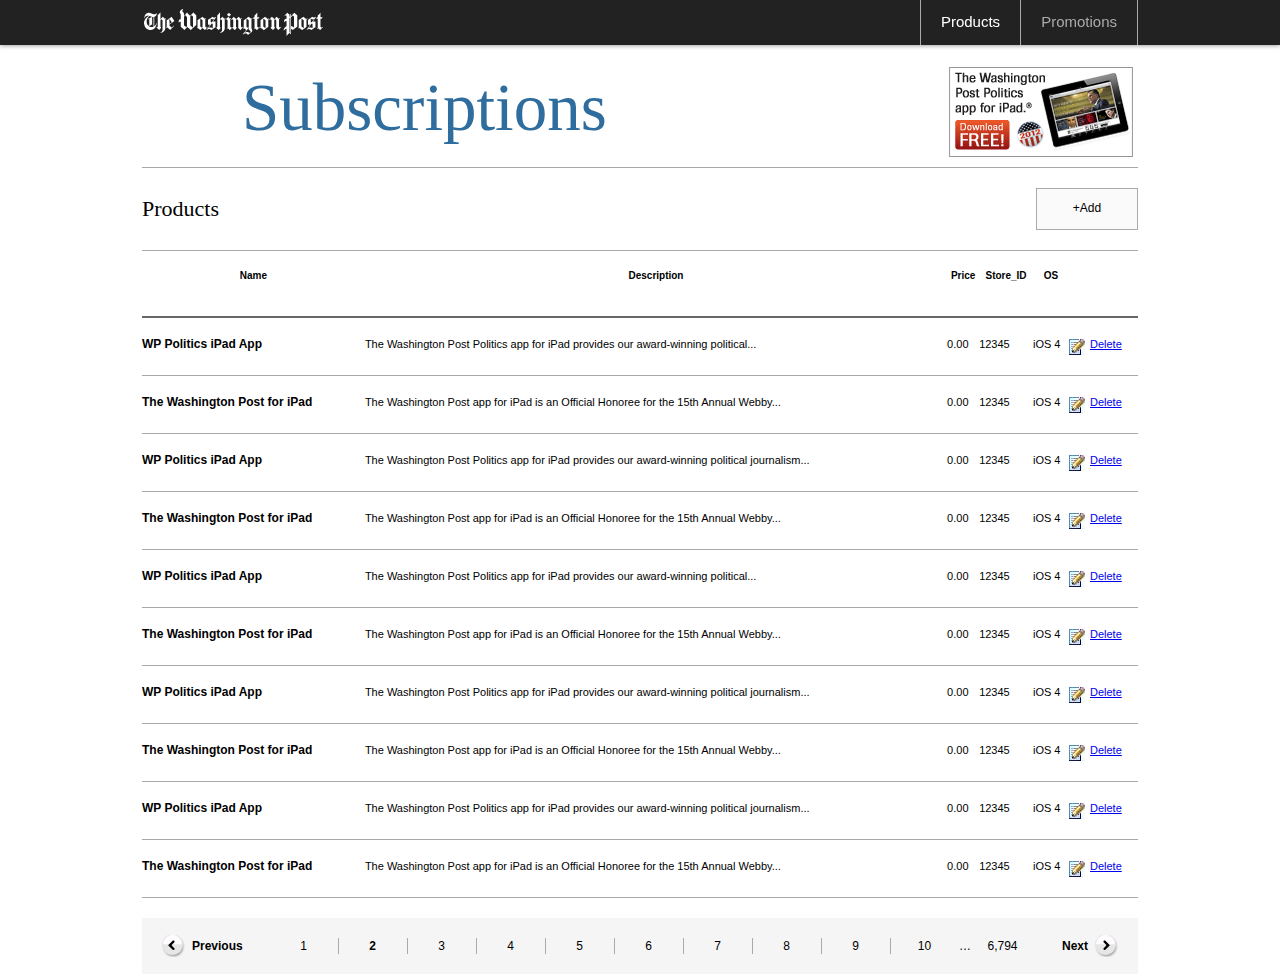
<file: index.html>
<!DOCTYPE html>
<html lang="en">
<head>
	<meta charset="utf-8" />
	<!-- <meta name="viewport" content="width=device-width, initial-scale=1, maximum-scale=1"> -->
	<title>Subscriptions</title>

	<link rel="stylesheet" type="text/css" href="assets/css/reset.css" />
	<link rel="stylesheet" type="text/css" href="assets/css/screen.css" />
	
	<!--[if IE]>
		<script src="http://html5shiv.googlecode.com/svn/trunk/html5.js"></script>
	<![endif]-->
	<script type="text/javascript" src="https://ajax.googleapis.com/ajax/libs/jquery/1.7.2/jquery.min.js"></script>
	<script type="text/javascript" src="assets/js/app.js"></script>
</head>
<body id="home">
	<div class="container">
		<header>
			<div>
				<h1>WashPost Recommends:</h1>
				<ul>
					<li class="selected"><a href="#">Products</a></li>
					<li><a href="#">Promotions</a></li>
				</ul>
			</div>
		</header>
		<hgroup>
			<div class="WPpre"></div>
			<h2>Subscriptions</h2>
			<img src="assets/img/wapo_electapp_184x90v2.png" alt="" />
		</hgroup>
		<section>
			<h3>Products</h3>
			<a href="#" class="button">+Add</a>
			<table>
				<thead>
					<tr>
						<th>Name</th>
						<th>Description </th>
						<th>Price</th>
						<th>Store_ID</th>
						<th>OS</th>
						<th></th>
					</tr>
				</thead>
				<tbody>
					<tr>
						<td>WP Politics iPad App</td>
						<td>
							The Washington Post Politics app for iPad provides our award-winning political...
						</td>
						<td>0.00</td>
						<td>12345</td>
						<td>iOS 4</td>
						<td class="actions">
							<a href="#" class="edit">Edit</a>
							<a href="#" class="delete">Delete</a>
						</td>
					</tr>
					<tr class="alt">
						<td>The Washington Post for iPad</td>
						<td>
							The Washington Post app for iPad is an Official Honoree for the 15th Annual Webby...
						</td>
						<td>0.00</td>
						<td>12345</td>
						<td>iOS 4</td>
						<td class="actions">
							<a href="#" class="edit">Edit</a>
							<a href="#" class="delete">Delete</a>
						</td>
					</tr>
					<tr>
						<td>WP Politics iPad App</td>
						<td>
							The Washington Post Politics app for iPad provides our award-winning political journalism...
						</td>
						<td>0.00</td>
						<td>12345</td>
						<td>iOS 4</td>
						<td class="actions">
							<a href="#" class="edit">Edit</a>
							<a href="#" class="delete">Delete</a>
						</td>
					</tr>
					<tr class="alt">
						<td>The Washington Post for iPad</td>
						<td>
							The Washington Post app for iPad is an Official Honoree for the 15th Annual Webby...
						</td>
						<td>0.00</td>
						<td>12345</td>
						<td>iOS 4</td>
						<td class="actions">
							<a href="#" class="edit">Edit</a>
							<a href="#" class="delete">Delete</a>
						</td>
					</tr>
										<tr>
						<td>WP Politics iPad App</td>
						<td>
							The Washington Post Politics app for iPad provides our award-winning political...
						</td>
						<td>0.00</td>
						<td>12345</td>
						<td>iOS 4</td>
						<td class="actions">
							<a href="#" class="edit">Edit</a>
							<a href="#" class="delete">Delete</a>
						</td>
					</tr>
					<tr class="alt">
						<td>The Washington Post for iPad</td>
						<td>
							The Washington Post app for iPad is an Official Honoree for the 15th Annual Webby...
						</td>
						<td>0.00</td>
						<td>12345</td>
						<td>iOS 4</td>
						<td class="actions">
							<a href="#" class="edit">Edit</a>
							<a href="#" class="delete">Delete</a>
						</td>
					</tr>
					<tr>
						<td>WP Politics iPad App</td>
						<td>
							The Washington Post Politics app for iPad provides our award-winning political journalism...
						</td>
						<td>0.00</td>
						<td>12345</td>
						<td>iOS 4</td>
						<td class="actions">
							<a href="#" class="edit">Edit</a>
							<a href="#" class="delete">Delete</a>
						</td>
					</tr>
					<tr class="alt">
						<td>The Washington Post for iPad</td>
						<td>
							The Washington Post app for iPad is an Official Honoree for the 15th Annual Webby...
						</td>
						<td>0.00</td>
						<td>12345</td>
						<td>iOS 4</td>
						<td class="actions">
							<a href="#" class="edit">Edit</a>
							<a href="#" class="delete">Delete</a>
						</td>
					</tr>
					<tr>
						<td>WP Politics iPad App</td>
						<td>
							The Washington Post Politics app for iPad provides our award-winning political journalism...
						</td>
						<td>0.00</td>
						<td>12345</td>
						<td>iOS 4</td>
						<td class="actions">
							<a href="#" class="edit">Edit</a>
							<a href="#" class="delete">Delete</a>
						</td>
					</tr>
					<tr class="alt">
						<td>The Washington Post for iPad</td>
						<td>
							The Washington Post app for iPad is an Official Honoree for the 15th Annual Webby...
						</td>
						<td>0.00</td>
						<td>12345</td>
						<td>iOS 4</td>
						<td class="actions">
							<a href="#" class="edit">Edit</a>
							<a href="#" class="delete">Delete</a>
						</td>
					</tr>
				</tbody>
			</table>
			<div id="pagination" class="wp-row margin-right">
				<a href="#" class="prev" rel="1">Previous</a>
				<div>
					<span class="first"><a rel="1" href="#" class="">1</a></span>
					<span><a rel="2" href="#" class="current">2</a></span>
					<span><a rel="3" href="#" class="">3</a></span>
					<span><a rel="4" href="#" class="">4</a></span>
					<span><a rel="5" href="#" class="">5</a></span>
					<span><a rel="6" href="#" class="">6</a></span>
					<span><a rel="7" href="#" class="">7</a></span>
					<span><a rel="8" href="#" class="">8</a></span>
					<span><a rel="9" href="#" class="">9</a></span>
					<span><a rel="10" href="#" class="">10</a></span>
					<span class="space">&hellip;</span>
					<span class="first "><a rel="6794" href="" class="end">6,794</a></span>
				</div>
				<a href="#" class="next" rel="3">Next</a>
			</div>
		</section>
	</div>
</body>
</html>
</file>
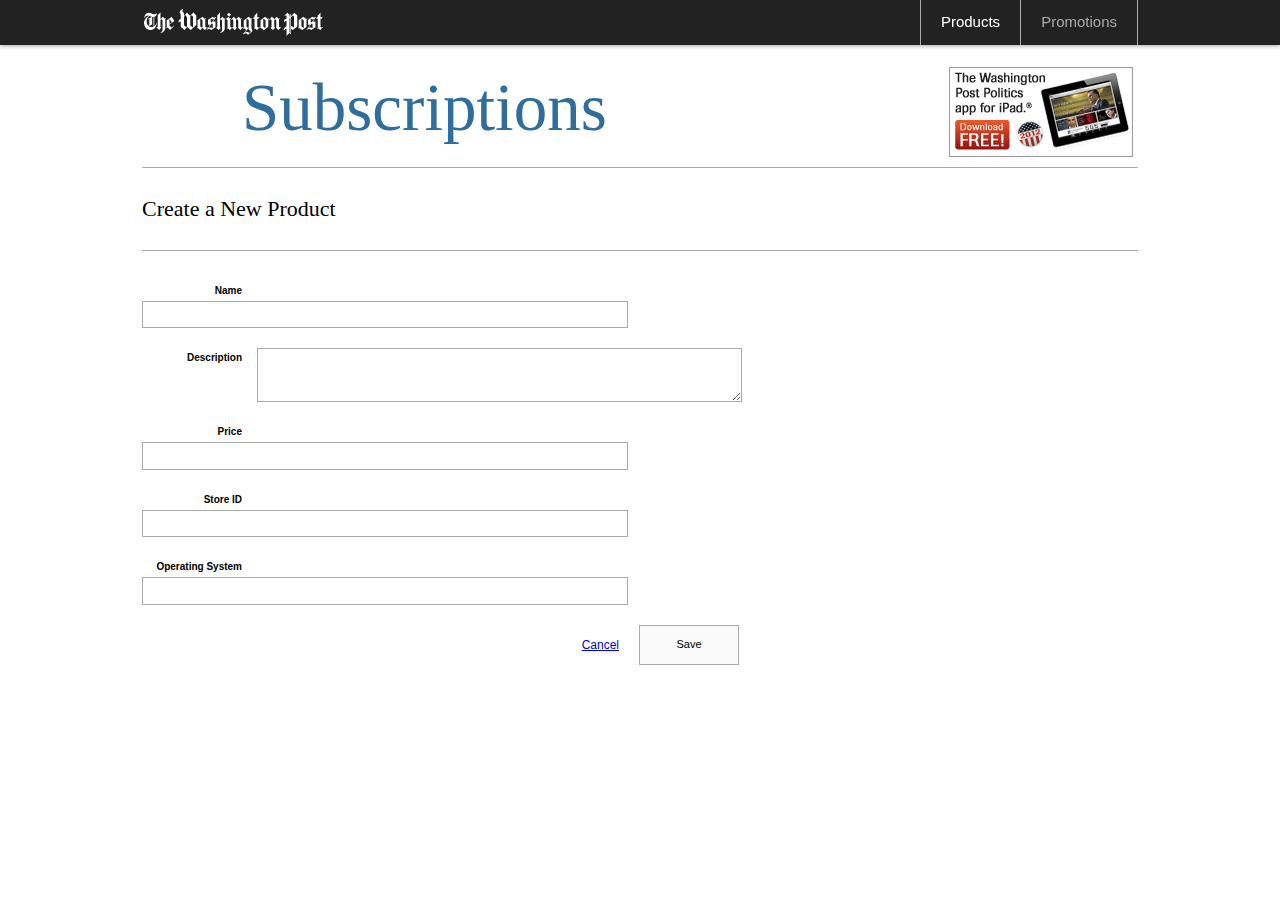
<file: create-product.html>
<!DOCTYPE html>
<html lang="en">
<head>
	<meta charset="utf-8" />
	<!-- <meta name="viewport" content="width=device-width, initial-scale=1, maximum-scale=1"> -->
	<title>Subscriptions</title>

	<link rel="stylesheet" type="text/css" href="assets/css/reset.css" />
	<link rel="stylesheet" type="text/css" href="assets/css/screen.css" />
	<!--[if IE]>
		<script src="http://html5shiv.googlecode.com/svn/trunk/html5.js"></script>
	<![endif]-->
	<script type="text/javascript" src="https://ajax.googleapis.com/ajax/libs/jquery/1.7.2/jquery.min.js"></script>
	<script type="text/javascript" src="assets/js/app.js"></script>
</head>
<body id="home">
	<div class="container">
		<header>
			<div>
				<h1>WashPost Recommends:</h1>
				<ul>
					<li class="selected"><a href="#">Products</a></li>
					<li><a href="#">Promotions</a></li>
				</ul>
			</div>
		</header>
		<hgroup>
			<div class="WPpre"></div>
			<h2>Subscriptions</h2>
			<img src="assets/img/wapo_electapp_184x90v2.png" alt="" />
		</hgroup>
		<section class="form">
			<h3>Create a New Product</h3>

			<form>
				<fieldset>
					<label for="display-name">Name</label>
					<input type="text" name="product-name" id="product-name" />
				</fieldset>	
				<fieldset>
					<label for="description">Description</label>
					<textarea name="description" id="description"> </textarea>
				</fieldset>
				<fieldset>	
					<label for="price">Price</label>
					<input type="text" name="price" id="price" />
				</fieldset>	
				<fieldset>	
					<label for="store_id">Store ID</label>
					<input type="text" name="store_id" id="store_id" />
				</fieldset>	
				<fieldset>	
					<label for="os">Operating System</label>
					<input type="text" name="os" id="os" />
				</fieldset>
				<fieldset class="buttons">
					<input class="submit" type="submit" value="Save" />
					<a href="#">Cancel</a>
				</fieldset>
			</form>
		</section>
	</div>
</body>
</html>
</file>
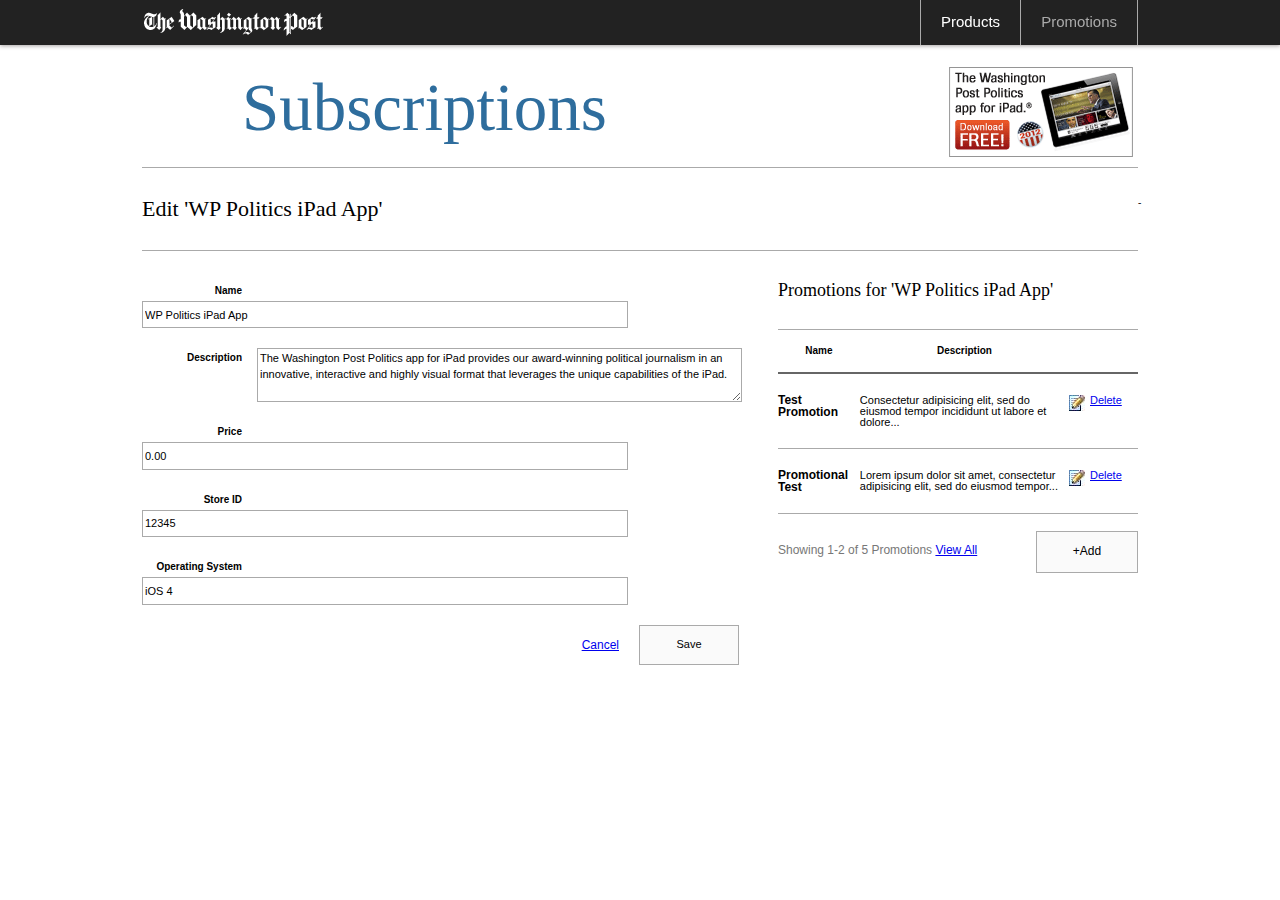
<file: edit-product.html>
<!DOCTYPE html>
<html lang="en">
<head>
	<meta charset="utf-8" />
	<!-- <meta name="viewport" content="width=device-width, initial-scale=1, maximum-scale=1"> -->
	<title>Subscriptions</title>

	<link rel="stylesheet" type="text/css" href="assets/css/reset.css" />
	<link rel="stylesheet" type="text/css" href="assets/css/screen.css" />
	<!--[if IE]>
		<script src="http://html5shiv.googlecode.com/svn/trunk/html5.js"></script>
	<![endif]-->
	<script type="text/javascript" src="https://ajax.googleapis.com/ajax/libs/jquery/1.7.2/jquery.min.js"></script>
	<script type="text/javascript" src="assets/js/app.js"></script>
</head>
<body id="home">
	<div class="container">
		<header>
			<div>
				<h1>WashPost Recommends:</h1>
				<ul>
					<li class="selected"><a href="#">Products</a></li>
					<li><a href="#">Promotions</a></li>
				</ul>
			</div>
		</header>
		<hgroup>
			<div class="WPpre"></div>
			<h2>Subscriptions</h2>
			<img src="assets/img/wapo_electapp_184x90v2.png" alt="" />
		</hgroup>
		<section class="form">
			<h3>Edit 'WP Politics iPad App'</h3>

			<form>
				<fieldset>
					<label for="display-name">Name</label>
					<input type="text" name="product-name" id="product-name" value="WP Politics iPad App" />
				</fieldset>	
				<fieldset>
					<label for="description">Description</label>
					<textarea name="description" id="description">The Washington Post Politics app for iPad provides our award-winning political journalism in an innovative, interactive and highly visual format that leverages the unique capabilities of the iPad.</textarea>
				</fieldset>
				<fieldset>	
					<label for="price">Price</label>
					<input type="text" name="price" id="price" value="0.00" />
				</fieldset>	
				<fieldset>	
					<label for="store_id">Store ID</label>
					<input type="text" name="store_id" id="store_id" value="12345" />
				</fieldset>	
				<fieldset>	
					<label for="os">Operating System</label>
					<input type="text" name="os" id="os" value="iOS 4" />
				</fieldset>
				<fieldset class="buttons">
					<input class="submit" type="submit" value="Save" />
					<a href="#">Cancel</a>
				</fieldset>
			</form>
			<div class="rail">
				<h4>Promotions for 'WP Politics iPad App'</h4>
				<table>
					<thead>
						<tr>
							<th>Name</th>
							<th>Description</th>
							<th></th>
						</tr>
					</thead>
					<tbody>
						<tr>

							<td>
								Test Promotion
							</td>
							<td> Consectetur adipisicing elit, sed do eiusmod tempor incididunt ut labore et dolore...</td>
							<td class="actions">
								<a href="#" class="edit">Edit</a>
								<a href="#" class="delete">Delete</a>
							</td>
						</tr>
						<tr class="alt">
							<td>
								Promotional Test
							</td>
							<td>
								Lorem ipsum dolor sit amet, consectetur adipisicing elit, sed do eiusmod tempor...
							</td>
							<td class="actions">
								<a href="#" class="edit">Edit</a>
								<a href="#" class="delete">Delete</a>
							</td>
						</tr>
					</tbody>
				</table>
				<a class="button">+Add</a>
				<p class="msg">Showing 1-2 of 5 Promotions <a href="#">View All</a>
			</div>
		</section>
	</div>
</body>
</html>-
</file>
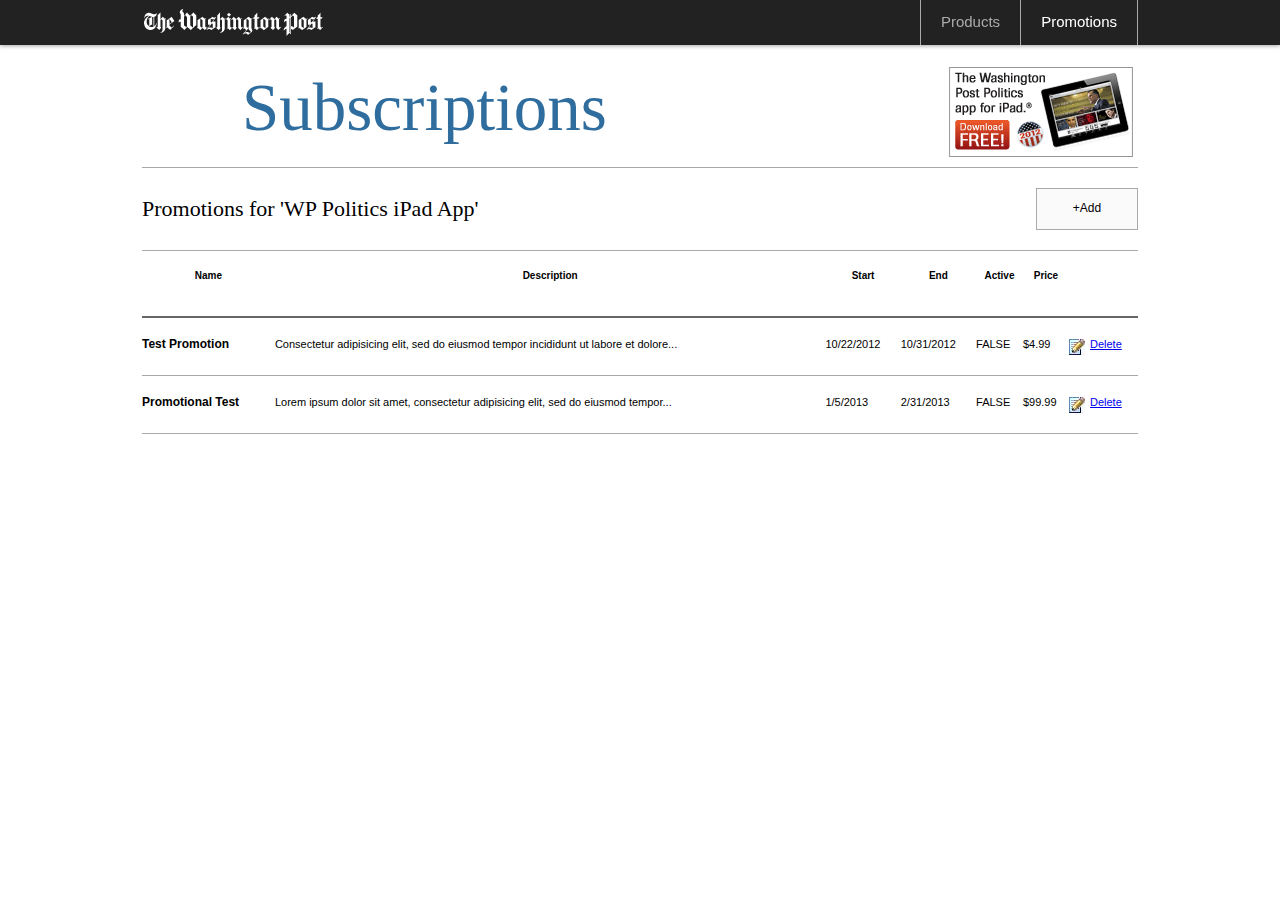
<file: promotions.html>
<!DOCTYPE html>
<html lang="en">
<head>
	<meta charset="utf-8" />
	<!-- <meta name="viewport" content="width=device-width, initial-scale=1, maximum-scale=1"> -->
	<title>Subscriptions</title>

	<link rel="stylesheet" type="text/css" href="assets/css/reset.css" />
	<link rel="stylesheet" type="text/css" href="assets/css/screen.css" />
	
	<!--[if IE]>
		<script src="http://html5shiv.googlecode.com/svn/trunk/html5.js"></script>
	<![endif]-->
	<script type="text/javascript" src="https://ajax.googleapis.com/ajax/libs/jquery/1.7.2/jquery.min.js"></script>
	<script type="text/javascript" src="assets/js/app.js"></script>
</head>
<body id="home">
	<div class="container">
		<header>
			<div>
				<h1>WashPost Recommends:</h1>
				<ul>
					<li><a href="#">Products</a></li>
					<li class="selected"><a href="#">Promotions</a></li>
				</ul>
			</div>
		</header>
		<hgroup>
			<div class="WPpre"></div>
			<h2>Subscriptions</h2>
			<img src="assets/img/wapo_electapp_184x90v2.png" alt="" />
		</hgroup>
		<section>
			<h3>Promotions for 'WP Politics iPad App'</h3>
			<a href="#" class="button">+Add</a>
			<table>
				<thead>
					<tr>
						<th>Name</th>
						<th>Description</th>
						<th>Start</th>
						<th>End</th>
						<th>Active</th>
						<th>Price</th>
						<th></th>
					</tr>
				</thead>
				<tbody>
					<tr>
						<td>
							Test Promotion
						</td>
						<td> Consectetur adipisicing elit, sed do eiusmod tempor incididunt ut labore et dolore...</td>
						<td>10/22/2012</td>
						<td>10/31/2012</td>
						<td>FALSE</td>
						<td>$4.99</td>
						<td class="actions">
							<a href="#" class="edit">Edit</a>
							<a href="#" class="delete">Delete</a>
						</td>
					</tr>
					<tr class="alt">
						<td>
							Promotional Test
						</td>
						<td>
							Lorem ipsum dolor sit amet, consectetur adipisicing elit, sed do eiusmod tempor...
						</td>
						<td>1/5/2013</td>
						<td>2/31/2013</td>
						<td>FALSE</td>
						<td>$99.99</td>
						<td class="actions">
							<a href="#" class="edit">Edit</a>
							<a href="#" class="delete">Delete</a>
						</td>
					</tr>
				</tbody>
			</table>
		</section>
	</div>
</body>
</html>
</file>
<file: assets/css/screen.css>
@font-face {
    font-family: Postoni;
    src: url(http://img.wpdigital.net/rw/sites/webfonts/PostoniRegular/postonititling-regular-webfont.ttf?t=20120504164900);
    font-weight:400;
}

body{
	font-size: 62.5%;

}

#container {
	position: relative;
}

header {
	margin: 0 auto;
	position: fixed;
	width: 100%;
	z-index: 100;
	top: 0;
	box-shadow: 0 1px 4px rgba(34, 25, 25, 0.4);
	background: 	#222;
}

header div {
	margin: 0 auto;
	width: 996px;
}

header ul {
	float: right;
	color: #aaa;
	height: 45px;
	font-family: Arial, sans-serif;
}

header li:first-child{
	border-left: 1px solid #aaa;
}

header li.selected{
	color: #fff;
}

header li {
	border-right: 1px solid #aaa;
	display: block;
	float: left;
	font-size: 1.5em;
	height: 100%;
	line-height: 43px;
	padding: 0 20px;
}
header li a {
	color: inherit;
	text-decoration:none;
	display:block;
	width: 100%;
	height: 100%;
}
header h1{
	text-indent:-500px;
	color: 		#000;
	width: 		200px;
	height: 	25px;
	background: #222 url(../img/wp.png) -18px 0 no-repeat;
	padding: 	10px 0;
	width: 		200px;
	float: 		left;
}
header fieldset{
	float: right;
	font-family: arial, sans-serif;
	color: #fff;
	margin-top: 10px;
	font-size: 1.4em;
	display: none;
}
header fieldset input{
	border: 1px solid #fff;
}
header fieldset label{
	margin-right: 1em;
}
h2{
	color: #2E6D9D;
    font-family: Postoni;
    font-size: 6.7em;
    line-height: 80px;	
}
hgroup{
	margin: 67px auto 14px;
	position: relative;
	width: 996px;
	padding-bottom: 20px;
	border-bottom: #aaa 1px solid;
}
hgroup img{
	position: absolute;
	right: 5px;
	top:0;
}

h2 em{
    color: #444;
}

section{
	position: relative;
	margin: 30px auto 0;
	font-family: arial, sans-serif;
	width: 996px;
}

section h3 {
	font-family: georgia,serif;
	font-size: 2.2em;

	padding-bottom: 30px;
	float: left;
	width: 800px;

}

section.form h3{
	width: 100%;
	margin-bottom: 30px;
	border-bottom: #aaa solid 1px;
}

table {
	width: 100%;
	clear: both;
	border-top: #aaa solid 1px;
}

th {
	height: 45px;
	padding-top: 20px;
	font-weight:bold;
}

td{
	border-top: 1px solid #AAA;
	border-bottom: 1px solid #AAA;
	vertical-align: center;
	padding: 20px 0;
	font-size: 1.1em;
}

td:first-child{
	font-size:1.2em;
	font-weight: bold;
}

td.actions {
	width: 69px;
}

tbody{
	border-top: 2px solid #666;	
}

.WPpre {
  	background-image: url("http://img.wpdigital.net/rw/sites/twpweb/img/logos/wp-90x75.png?t=20120504164900");
    background-position: 0 4px;
    background-repeat: no-repeat;
    display: block;
    float: left;
    height: 80px;
    margin-right: 5px;
    width: 95px;
}

#pagination {
	overflow:hidden;
	position: relative;
    background: none repeat scroll 0 0 #F5F5F5;
    font-size: 1.2em;
    font-weight: 100;
    padding: 20px 0;
    margin-top: 20px;
}
#pagination div {
    line-height: 18px;
    margin-left: 130px;
    white-space: normal;
    width: inherit;
}
#pagination span {
    border-left: 1px solid #AAAAAA;
    display: block;
    float: left;
    line-height: 16px;
    padding-left: 2px;
    padding-right: 3px;
    text-align: center;
    width: 63px;
}

#pagination span.first {
    border-left: medium none;
    padding-left: 0;
}

#pagination span.last {
    padding-right: 0;
}

#pagination span.no-border {
    border-left: medium none;
}

#pagination span.space {
    border-left: medium none;
    padding: 0;
    width: auto;
}

#pagination a {
    display: block;
    color: inherit;
    text-decoration: none;
}

#pagination a.current {
	font-weight : bold;
}

#pagination a:hover {
	color: #D88D4C;
}

#pagination a.next, #pagination a.prev {
    background: url("../img/btn-next.png") no-repeat scroll 100% 50% transparent;
    display: block;
    float: left;
    font-weight: 900;
    height: 22px;
    line-height: 22px;
    padding-right: 30px;
    position: absolute;
    right: 20px;
    top: 17px;
}

#pagination a.prev {
    background: url("../img/btn-prev.png") no-repeat scroll 0 50% transparent;
    left: 20px;
    padding-left: 30px;
    padding-right: 0;
    right: auto;
}

form{
	width: 600px;
	clear:both;
	float:left;
}

input, textarea, select{
	width: 480px;
	float:left;
	border: 1px solid #aaa;
	font-family: Arial, sans-serif;
		font-size: 1.1em;
		line-height: 1.4em;

}
textarea{
	height:48px;
	width: 479px;
}

input{
	height: 23.4px;
}

input.submit{
	width:100px;
	float: right;
	margin-right: 3px;
	height: 40px;
	background: #FAFAFA;

}

a.button {
	width: 100px; 
	display: block;
	height: 40px;
	text-align: center;
	font-size: 1.2em;
	color: inherit;
	text-decoration: none;
	float:right;
	line-height: 39px;
	margin-top: -10px;
	border: 1px solid rgb(170, 170, 170);
	background: none repeat scroll 0% 0% rgb(250, 250, 250);
	margin-bottom: 20px;
}

label {
	width: 100px;
	float:left;
	display: block;
	line-height: 2em;
	text-align: right;
	margin-right: 15px;
	font-weight: bold;
}

fieldset {
	margin: 20px 0;
	width: 600px;
}

fieldset:first-child {
	margin-top: 0;
}

form a {
	font-size: 1.2em;
	float:right;
	margin-right: 20px;
	line-height: 40px;
	display:block;
}

a.edit{
	width: 16px;
	height: 16px;
	font-size:0;
	text-indent: -4000px;
	background: url("../img/edit.jpg") repeat scroll 0 0 transparent;
	float:left;

	margin-right:5px;
}

section div.rail{
	float: right;
	width: 360px;
}

section div.rail h4{
	font-family: georgia;
	font-size: 1.8em;
	margin-bottom: 30px;
}

section div.rail a.button{
	float:right;
	margin-top:17px;
}

section div.rail th {
	padding-top: 0;
	height: auto;
	padding: 16px 0;
}

section div.rail p.msg {
	float: left;
	font-size: 1.2em;
	color: #777;
	margin-top:30px;
}
</file>
